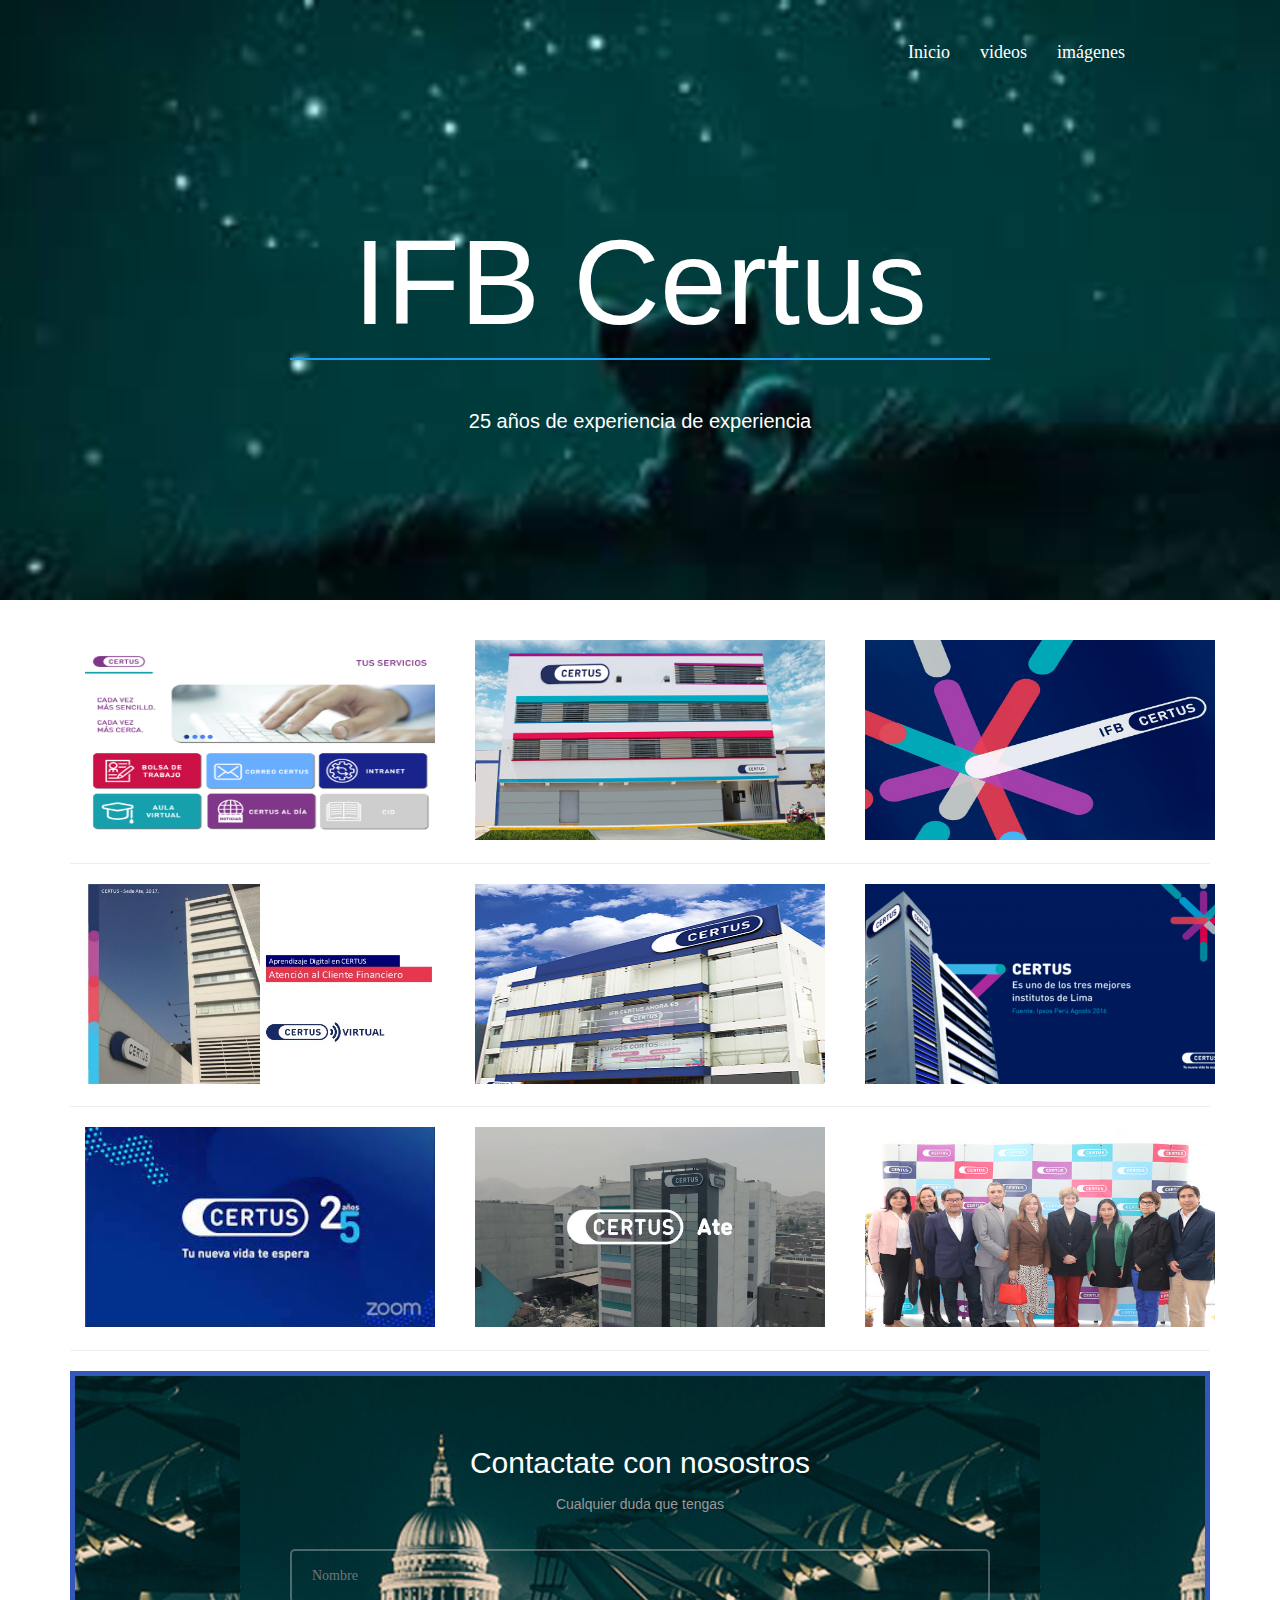
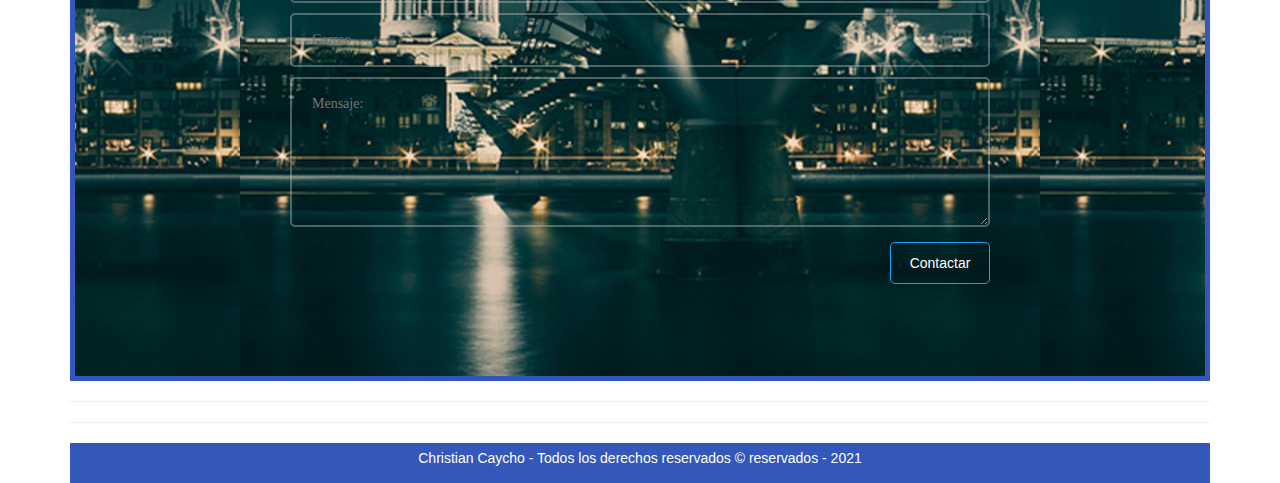
<file: imagenes.html>
<!DOCTYPE html>
<html lang="en">
   <head>
      <meta charset="UTF-8">
    <meta http-equiv="X-UA-Compatible" content="IE=edge">
    <meta name="viewport" content="width=device-width, initial-scale=1.0">
        <title>imagenes </title>
        <link rel="stylesheet" href="css/EstilosRedesSociales.css">
        <link rel="stylesheet" href="css/estilos.css">
        <link href="css/bootstrap.css" rel="stylesheet">
    </head>
    <body>
        <header>
            <div class="contenedor">
                    <nav class="menu">
                             <a href="index.html">Inicio</a>
                            <a href="videos.html">videos</a>
                            <a href="imagenes.html">imágenes</a>
                    </nav>
                    <div class="contenido-header">
                            <h1 class="titulo-header">IFB Certus</h1>
                            <span class="linea-header"></span>
                            <h2 class="texto-header">25 años de experiencia <span class="desaparecer">de experiencia</span></h2>
                    </div>
            </div>
    </header>
<div class="container">
<br>
<br>
<!-- parte 1-->
    <div class="container">
<div class="row">
            <div class="col-sm-4">
                        <div class="embed-responsive embed-responsive-16by9">
                            <img src="img/imagen08.png" width="350" height="200" alt="">
                        </div>
            </div>
            <div class="col-sm-4">
                        <div class="embed-responsive embed-responsive-16by9">
                            <img src="img/imagen09.jpg" width="350" height="200" alt="">
                        </div>
        </div>
            <div class="col-sm-4">
                    <div class="embed-responsive embed-responsive-16by9">
                        <img src="img/imagen10.jpg" width="350" height="200" alt="">
                        </div>
            </div>
        </div>
</div>
<hr>
<!-- parte 2-->
<div class="container">
    <div class="row">
                <div class="col-sm-4">
                            <div class="embed-responsive embed-responsive-16by9">
                                <img src="img/imagen12.jpg" width="350" height="200" alt="">
                            </div>
                </div>
                <div class="col-sm-4">
                            <div class="embed-responsive embed-responsive-16by9">
                                <img src="img/imagen13.jpg" width="350" height="200" alt="">
                            </div>
            </div>
                <div class="col-sm-4">
                        <div class="embed-responsive embed-responsive-16by9">
                            <img src="img/imagen01.png" width="350" height="200" alt="">
                            </div>
                </div>
            </div>
    </div>
  <hr>
  <!-- parte 3-->
  <div class="container">
    <div class="row">
                <div class="col-sm-4">
                            <div class="embed-responsive embed-responsive-16by9">
                                <img src="img/imagen04.jpg" width="350" height="200" alt="">
                            </div>
                </div>
                <div class="col-sm-4">
                            <div class="embed-responsive embed-responsive-16by9">
                                <img src="img/imagen05.jpg" width="350" height="200" alt="">
                            </div>
            </div>
                <div class="col-sm-4">
                        <div class="embed-responsive embed-responsive-16by9">
                            <img src="img/imagen06.jpg" width="350" height="200" alt="">
                            </div>
                </div>
            </div>
    </div>
     <hr>
     <footer>
        <section class="contacto">
            <div class="contenedor">
                <div class="footer-textos">
                    <h2>Contactate con nosostros</h2>
                    <p>Cualquier duda que tengas</p>
                </div>
                <form action="" class="formulario" method="POST">
                    <input type="text" placeholder="Nombre" id="nombre" name="nombre" required value="">
                    <input type="email" placeholder="Correo" id="correo" name="correo" required value="" class="email">
                    <textarea name="mensaje" id="mensaje" placeholder="Mensaje:"></textarea>
                   <div class="derecha">
                    <input class="boton derecha" type="submit" value="Contactar" name="submmit">
                    </div>
                </form>
            </div>
        </section>
    </footer>
    <hr>
    <hr>
     <footer>
        <p>Christian Caycho -  Todos los derechos reservados &COPY; reservados - 2021  </p>
        </footer>
    </body>
</html>
</file>
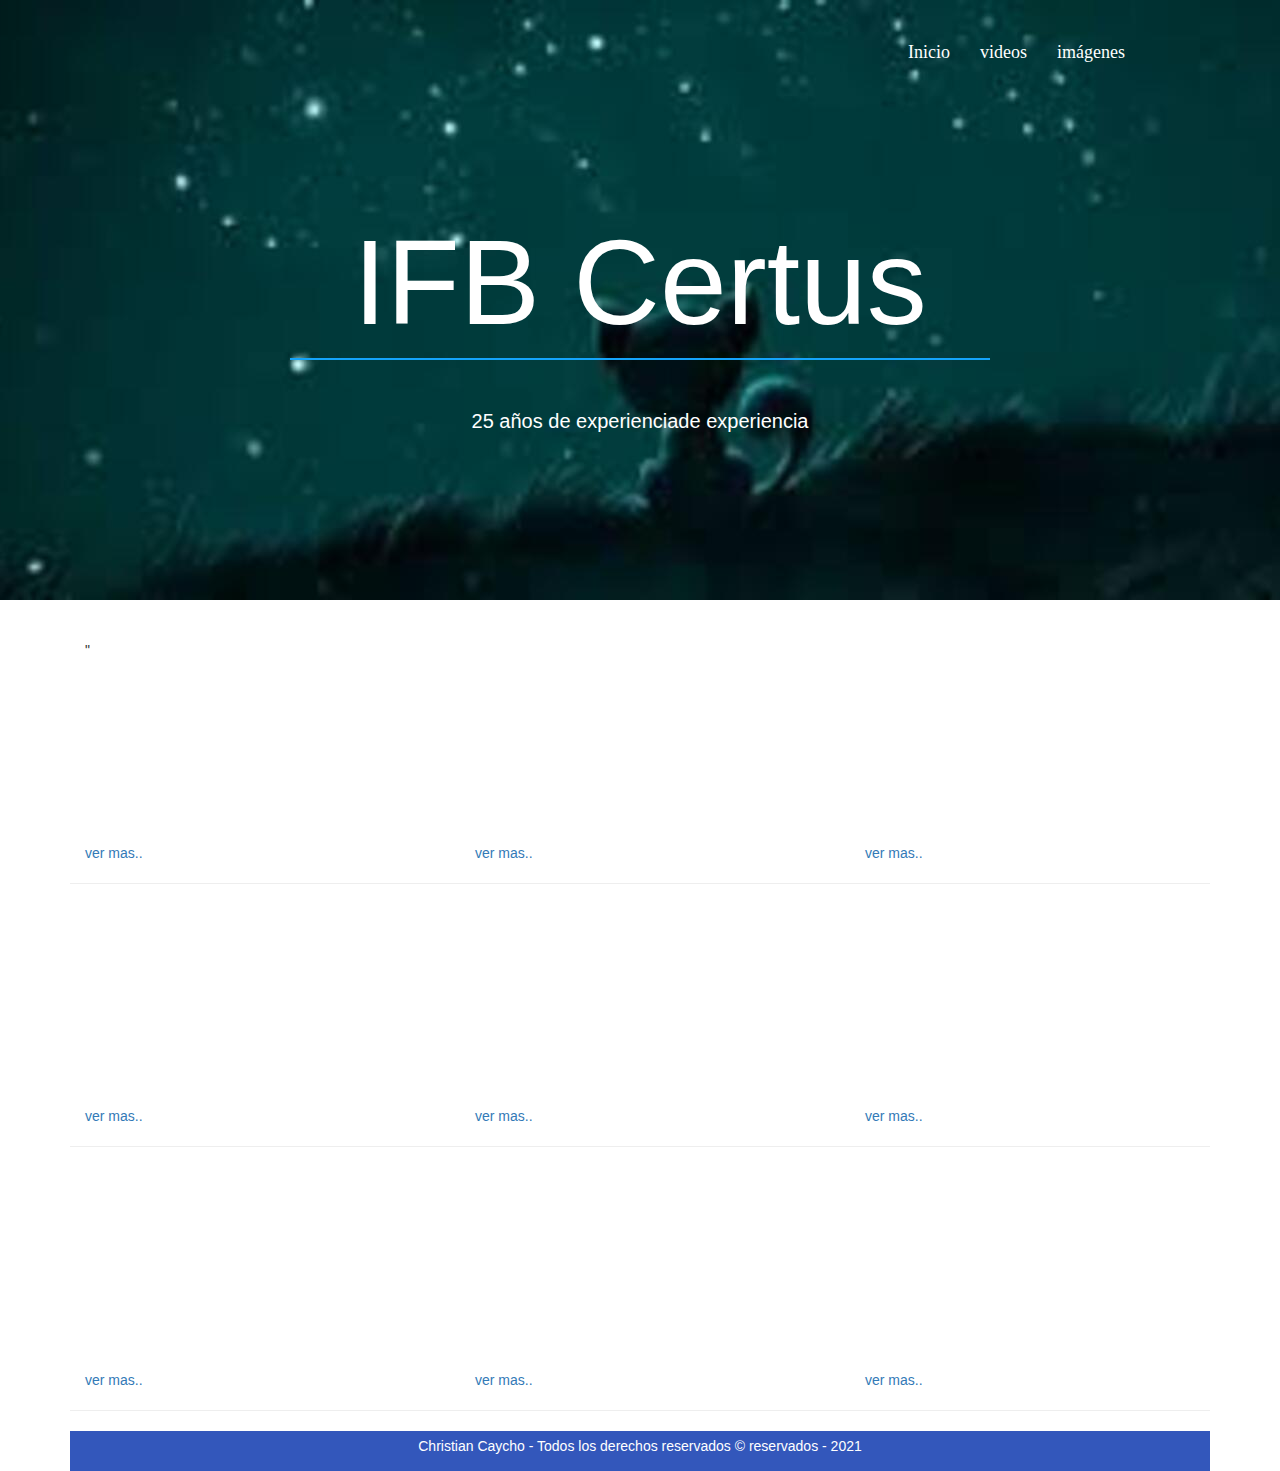
<file: videos.html>
<!DOCTYPE html>
<html lang="en">
   <head>
      <meta charset="UTF-8">
    <meta http-equiv="X-UA-Compatible" content="IE=edge">
    <meta name="viewport" content="width=device-width, initial-scale=1.0">
        <title>Portafolio videos </title>
        <link rel="stylesheet" href="css/EstilosRedesSociales.css">
        <link rel="stylesheet" href="css/estilos.css">
        <link href="css/bootstrap.css" rel="stylesheet">
    </head>
    <body>
        <header>
            <div class="contenedor">
                    <nav class="menu">
                             <a href="index.html">Inicio</a>
                            <a href="videos.html">videos</a>
                            <a href="imagenes.html">imágenes</a>
                    </nav>
                    <div class="contenido-header">
                            <h1 class="titulo-header"> IFB Certus</h1>
                            <span class="linea-header"></span>
                            <h2 class="texto-header">25 años de experiencia<span class="desaparecer">de experiencia</span></h2>
                    </div>
            </div>
    </header>
<div class="container">
<br>
<br>
<!-- parte 1-->
    <div class="container">
<div class="row">
            <div class="col-sm-4">
                        <div class="embed-responsive embed-responsive-16by9">
                                "<iframe width="640" height="360" src="https://www.youtube.com/embed/u9S6CFDSsng" title="YouTube video player" frameborder="0" allow="accelerometer; autoplay; clipboard-write; encrypted-media; gyroscope; picture-in-picture" allowfullscreen></iframe>
                        </div>
                                <a href="#" target="_blank" title="ver PDF">ver mas..</a>
            </div>
            <div class="col-sm-4">
                        <div class="embed-responsive embed-responsive-16by9">
                            <iframe width="640" height="360" src="https://www.youtube.com/embed/YUxtmyUfJUc" title="YouTube video player" frameborder="0" allow="accelerometer; autoplay; clipboard-write; encrypted-media; gyroscope; picture-in-picture" allowfullscreen></iframe>
                        </div>
                        <a href="#" target="_blank" title="ver PDF">ver mas..</a>   
        </div>
            <div class="col-sm-4">
                    <div class="embed-responsive embed-responsive-16by9">
                            <iframe width="640" height="360" src="https://www.youtube.com/embed/7riHi_9ZyMI" title="YouTube video player" frameborder="0" allow="accelerometer; autoplay; clipboard-write; encrypted-media; gyroscope; picture-in-picture" allowfullscreen></iframe>
                        </div>
                        <a href="#" target="_blank" title="ver PDF">ver mas..</a>
            </div>
        </div>
</div>
  <hr>
  <!-- parte 2-->
  <div class="container">
<div class="row">
            <div class="col-sm-4">
                        <div class="embed-responsive embed-responsive-16by9">
                            <iframe width="640" height="360" src="https://www.youtube.com/embed/y5JVA1zLVek" title="YouTube video player" frameborder="0" allow="accelerometer; autoplay; clipboard-write; encrypted-media; gyroscope; picture-in-picture" allowfullscreen></iframe>
                            </div>
                            <a href="#" target="_blank" title="ver PDF">ver mas..</a>
            </div>
            <div class="col-sm-4">
                        <div class="embed-responsive embed-responsive-16by9">
                                <iframe width="560" height="315" src="https://www.youtube.com/embed/0UH5xaeZgOA" frameborder="0" allowfullscreen></iframe>
                        </div>
                                <a href="#" target="_blank" title="ver PDF">ver mas..</a>
        </div>
            <div class="col-sm-4">
                     <div class="embed-responsive embed-responsive-16by9">
                                        <iframe width="560" height="315" src="https://www.youtube.com/embed/KO71eLIqCwA" frameborder="0" allowfullscreen></iframe> 
                        </div>
                                    <a href="https://www.youtube.com/KO71eLIqCwA" target="_blank" title="ver PDF">ver mas..</a>  
            </div>
        </div>
 </div>
<hr>
  <!-- parte 3-->
  <div class="container">
    <div class="row">
                <div class="col-sm-4">
                            <div class="embed-responsive embed-responsive-16by9">
                                <iframe width="640" height="360" src="https://www.youtube.com/embed/UVSSUqCR5ao" title="YouTube video player" frameborder="0" allow="accelerometer; autoplay; clipboard-write; encrypted-media; gyroscope; picture-in-picture" allowfullscreen></iframe>
                                </div>
                                <a href="#" target="_blank" title="ver PDF">ver mas..</a>
                </div>
                <div class="col-sm-4">
                            <div class="embed-responsive embed-responsive-16by9">
                                <iframe width="640" height="360" src="https://www.youtube.com/embed/y3faCDU4QsA" title="YouTube video player" frameborder="0" allow="accelerometer; autoplay; clipboard-write; encrypted-media; gyroscope; picture-in-picture" allowfullscreen></iframe>
                            </div>
                                    <a href="#" target="_blank" title="ver PDF">ver mas..</a>
            </div>
                <div class="col-sm-4">
                         <div class="embed-responsive embed-responsive-16by9">
                            <iframe width="640" height="360" src="https://www.youtube.com/embed/NIlzCWlsXtY" title="YouTube video player" frameborder="0" allow="accelerometer; autoplay; clipboard-write; encrypted-media; gyroscope; picture-in-picture" allowfullscreen></iframe>
                            </div>
                                        <a href="#" target="_blank" title="ver PDF">ver mas..</a>  
                </div>
            </div>
     </div>
     <hr>
     <footer>
        <p>Christian Caycho -  Todos los derechos reservados &COPY; reservados - 2021  </p>
        </footer>
    </body>
</html>
</file>
<file: css/EstilosRedesSociales.css>
@charset "utf-8";
/* CSS Document */

*{
	margin:0;
	padding:0;
	-webkit-box-sizing: border-box;
	-moz-box-sizing:border-box;
	box-sizing:border-box;
}

.social{
	position:fixed;
	left:0;
	top:200px;
	z-index:2000;	
		
}

.social ul{
	list-style:none;	
	
}

.social ul li a{
	display:inline-block;
	color: 	#fff;
	background:#000;
	padding: 10px 15px;
	text-decoration:none;
	-webkit-transition:all 500ms ease;
	-o-transition:all 500ms ease;
	transition:all 500ms ease;
	
	
}

.social ul li .icon-facebook{background:#3B5998;}
.social ul li .icon-twitter{background:#00ABF0;}
.social ul li .icon-google{background:#D95232;}
.social ul li .icon-pinterest{background:#AE181F;}
.social ul li .icon-mail{background:#666666;}

.social ul li a:hover{
	padding: 10px 30px;
	background:#000;
	
}
</file>
<file: css/estilos.css>
*{
    margin:0; /*establece los márgenes de un elemento especificando entre uno y cuatro valores, donde cada valor es una longitud, un porcentaje o auto*/
    padding:0; /*El área de padding es el espacio entre el contenido */
    box-sizing: border-box; /*es una propiedad CSS para cambiar el modelo de caja por defecto de los navegadores*/
}

body{
    background: #fff; /*color de fondo en la web */
    font-family:'lato'; /*Es el tipo de letra o familia de tipos de letra es el tipo de letra que se aplicará al cuerpo de texto en un navegador*/
    font-size: 16px; /*Es el tamaño de la fuente de letra */
}

.contenedor{
    width: 90%;/*el archo de la pagina web porcentaje que se adapta segun al tamaño del navegador */
    max-width: 1000px; /*Así max-width define el ancho máximo que un elemento puede tener.max-width cambia el tamaño del elemento si el valor de width es mayor
     que el de max-width*/
    overflow: hidden;/*a propiedad CSS overflow: si recortar contenido, dibujar barras de desplazamiento o mostrar el contenido excedente en un elemento a nivel de bloque.*/
    margin: auto; /*La propiedad margin establece los márgenes de un elemento especificando entre uno y cuatro valores, donde cada valor es una longitud, un porcentaje
     o auto.*/
}

header{
    background-image: url('../img/porrada\ q.jpg'); /*La propiedad La imagen se muestra en la zona que ocupan el contenido y el relleno del elemento, justo hasta su borde*/
    height: 600px; /* representa la altura la medida*/
    background-repeat: no-repeat; /*La propiedad de CSS background-repeat define como se repiten los fondos del documento. Un fondo de imagen puede ser repetido sobre 
    el eje horizontal, el eje vertical, ambos ejes, o no estar repetido*/
    background-position:center; /*background-position define la posición inicial de la imagen de fondo especificada.*/
    background-attachment: cover;/*La propiedad  si la imagen de fondo establecida en un elemento se mueve o permanece fija cuando se hace scroll en la ventana del 
    navegador.*/
}
header .menu{
    margin:30px 0; /*establece los márgenes de un elemento especificando entre uno y cuatro valores, donde cada valor es una longitud, un porcentaje o auto*/
    display:flex;/*La propiedad CSS flex alterar las dimensiones, Los elementos flexibles pueden ser estirados para utilizar el espacio disponible proporcional.*/
    justify-content: flex-end; /*La propiedad CSS justify-content define cómo el navegador distribuye el espacio entre y alrededor de los items flex, a lo largo
     del eje principal de su contenedor*/
    flex-wrap: wrap; /*La propiedad flex-wrap de CSS especifica si los elementos "hijos" son obligados a permanecer en una misma línea o pueden fluir en varias líneas. */
}
header .menu a:hover{
    text-decoration: underline;
}
header .menu a{
    font-size:18px;
    font-family: 'lato';
    font-weight: 300; /*La propiedad font-weight de CSS especifica el peso o grueso de la letra. Algunos tipos de letra sólo están disponibles en normal y bold .*/
    display: inline-block; /* display : inline. El elemento aparece en línea  */
    padding:10px 0;
    margin:0 15px;
    color:#fff;
    text-decoration: none;/*se usa para establecer el formato de texto a subrayado ( underline ) y suprarrayado ( overline ), tachado ( line-through ) o parpadeo ( blink ).*/
}
header .contenido-header{
    margin:120px 0;
    display: flex; /*La propiedad CSS flex alterar las dimensiones, Los elementos flexibles pueden ser estirados para utilizar el espacio disponible proporcional.*/
    flex-direction: column;/*La propiedad CSS flex-direction especifica cómo colocar los objetos flexibles en el contenedor flexible definiendo el eje principal y la dirección*/
    flex-wrap: wrap; /*La propiedad flex-wrap de CSS especifica si los elementos "hijos" son obligados a permanecer en una misma línea o pueden fluir en varias líneas. */
    justify-content: center;
    align-content: center;
}
header .contenido-header .titulo-header{
    font-size: 120px;
    text-align: center;
    color:#fff;
    text-align: center;
}

header .contenido-header .linea-header{
    width: 700px;
    margin: auto;
    height:2px;
    background: #15a4fa;
    margin-bottom:30px;
    text-align: center;
}

header .contenido-header .texto-header{
    color:#fff;
    font-weight: 300;
    margin-bottom:30px;
    font-size:20px;
    text-align: center;
}

header .contenido-header .action-header{
    display: inline-block;
    margin: auto;
    color: #fff;   
    text-decoration: none;
    border:1px solid #15a4fa;
    padding: 10px 20px;
    border-radius: 5px;
}

header .contenido-header .action-header:hover{
    background: #15a4fa;
    color: #fff;
}

main .quienes{
    background: #f0f3f5;
    padding:60px 0;
}

main .quienes .quienes-titulo{
    color:#000;
    font-size: 25px;
    text-align: center;
    margin-bottom:20px;
}

main .quienes .quienes-parrafo{
    text-align: center;
    color:#999999;
    font-weight: 600;
}

main .quehacemos{
    margin:60px 0;  
}
main .contenido-cajas{
    display: flex; /*La propiedad CSS flex alterar las dimensiones, Los elementos flexibles pueden ser estirados para utilizar el espacio disponible proporcional.*/
    justify-content: space-between;/*La propiedad CSS justify-content define cómo el navegador distribuye el espacio entre y alrededor de los items flex, a lo largo del 
    eje principal de su contenedor.*/
    flex-wrap: wrap;
}

main .quehacemos .contenido-cajas .tarjeta{
    width: 30%;
    text-align: center;
}

main .quehacemos .contenido-cajas .tarjeta .contenido-tarjeta .titulo-tarjeta{
    margin:10px 0;   
}

main .portafolio{
    background: #f0f3f5;
    padding: 60px 0;
}

main .portafolio .portafolio-textos{
    text-align: center;
    margin-bottom: 60px;/*CSS (margen-inferior) es la propiedad de un elemento que establece el espacio requerido en la parte inferior de un elemento*/
    color:#2d3950;
    font-size: 20px;
}

main .portafolio .portafolio-textos p{
    color: #909090;
    font-size: 15px;
    margin:20px 0 0 0;
}

main .portafolio .galeria{
    display: flex;
    justify-content: space-between;
    flex-wrap: wrap; /*La propiedad flex-wrap de CSS especifica si los elementos "hijos" son obligados a permanecer en una misma línea o pueden fluir en varias líneas. */
}

main .portafolio .galeria .fotos{
    width: 30%;
    margin-bottom:20px;
}

main .portafolio .galeria .fotos img{
    width: 100%;
    height:210px;
    border-radius: 5px;
}
main .portafolio .galeria .fotos img:hover{
    opacity:.6;
    cursor: pointer;
}

footer .contacto{
    height:600px;
    background-image: url(../img/4.jpg);
    background-position:center;
    padding:50px 0;
}

footer .footer-textos{
    text-align: center;
    color: #fff;
    font-size:25px;
}

footer .footer-textos p{
    font-size: 14px;
    margin:15px 0 30px 0;
    color: #999999;

}
form{
    display: flex;
    flex-direction: column;
    margin: auto;
    width: 70%;
    
}
footer .contacto  input[type="text"], footer .contacto  input[type="email"],
footer .contacto  textarea{
    width: 100%;
    margin: 5px 0;
    padding: 15px 20px;
    background: none;
    border-radius: 5px;
    color:rgb(204, 204, 204);
    border: 2px solid rgba(204, 204, 204, 0.383);
    font-family: 'lato';
    font-weight: 300;
}
footer .contacto  textarea{
    height:150px;
    max-height: 150px;
    max-width: 100%;
    min-width: 100%;
    min-height: 150px;
}
.derecha{
   display: flex;
   justify-content: flex-end;
}
footer .contacto  input[type="submit"]{
    display:block;
    width: 100px;
    margin:10px 0;
    padding: 10px 15px;
    background: none;
    border:1px solid #15a4fa;
    border-radius: 5px; /*La propiedad border-radius de CSS3 nos permite redondear los bordes de las cajas.diseño 
    de las cajas que muestran el contenido de una web y para hacer algunas figuras sencilla, como los círculos*/
    color:#fff;
    cursor: pointer; /*te coloca el puntero de mouse es una manito de navegador web*/
    float:right;
}
footer .contacto  input[type="submit"]:hover{
    background: #15a4fa;
    color: #fff;
}

.footer{
    height:200px;
    background: #000;
}

footer{
    background-color:#3357bb;
    color:#fff;
    clear:both;
    padding: 5px;
    text-align:center;
}

/*medida de moviles horizontales tables verticales : screen pantalla and=y */
@media screen and (max-width:760px){
    header .menu{
        justify-content: center;/*contenido texto centrando uniforme*/
        background: red;/*color de fondo */
    }
    header .contenido-header .texto-header{
       font-size:18px; /*tamaño fuente 18px*/
       background: #2d3950;
    }
    header .contenido-header .texto-header .desaparecer{
        display:none ;/*ocultando el texto none:oculto */
        background: orange;
    }
}
/*moviles verticales en general: motorola,huawei.*/
@media screen and (max-width:630px){
    header .contenido-header .titulo-header{
        font-size:80px;
    }
    header .contenido-header .linea-header{
        width: 400px;
    }
    main .portafolio .galeria .fotos{
        width:49%;
    }
}
/* CELULAR MEDIANOS SMARTH PTHONES*/
@media screen and (max-width: 500px){
    header .contenido-header .titulo-header{
        font-size:40px;
    }
    main .quehacemos .contenido-cajas .tarjeta{
       width: 48%;
    }
    main .contenido-cajas{
        justify-content: center
    }
    main .quehacemos .contenido-cajas .tarjeta{
        margin:20px 0;
    }
}
/* CELULAR PEQUEÑOS SMARTH PTHONES*/
@media screen and (max-width: 350px){
    main .quehacemos .contenido-cajas .tarjeta{
        width: 98%;
    }
    header .contenido-header .texto-header{
        font-size:15px;
    }
}
</file>
